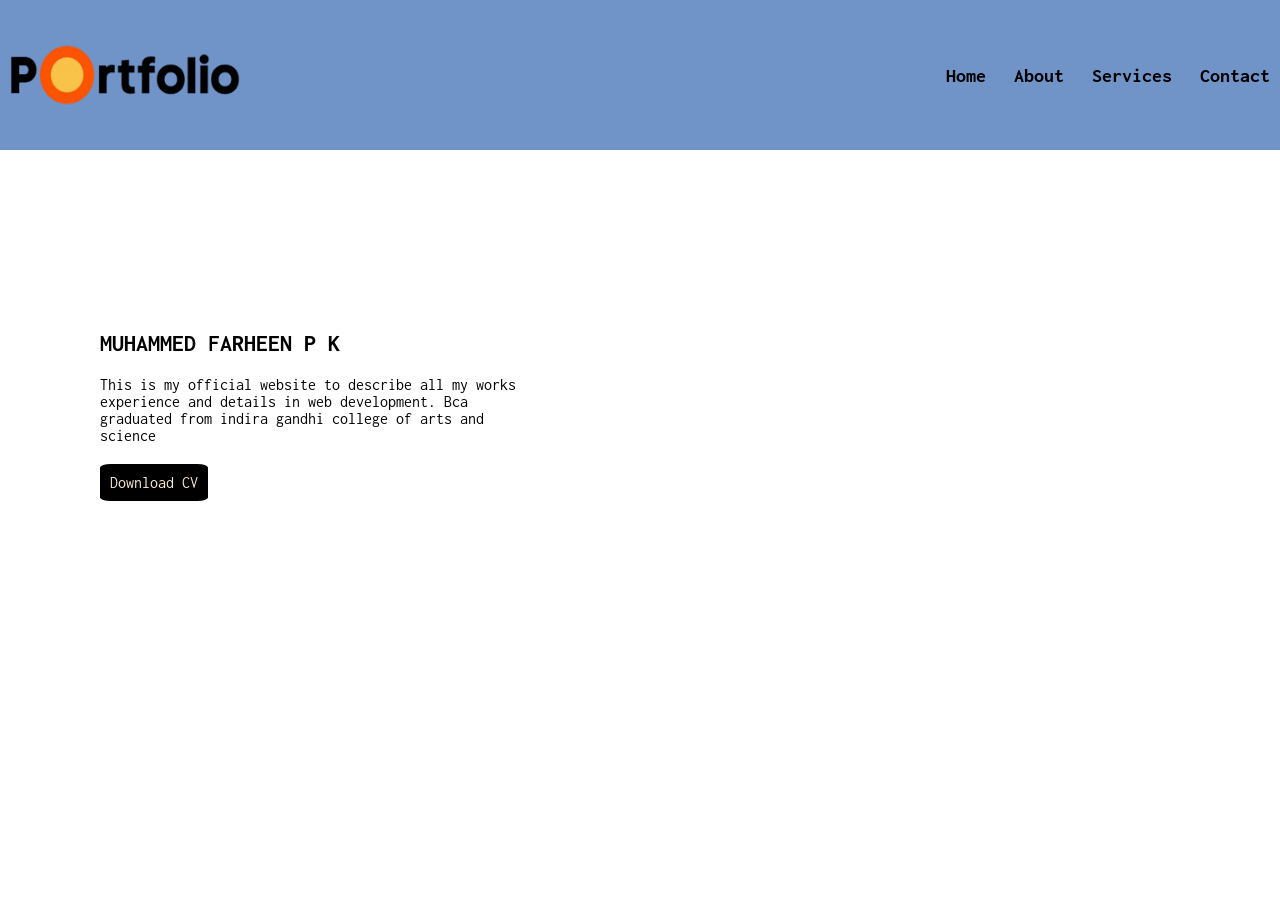
<file: index.html>
<!DOCTYPE html>
<html lang="en">
<head>
    <meta charset="UTF-8">
    <meta name="viewport" content="width=device-width, initial-scale=1.0">
    <title>Document</title>
    <link rel="stylesheet" href="indexstyle.css">

</head>
<body>
    <!--navbar-->
    <header>
        <div class="container">
            <header>
                <img src="pp.png" alt="Logo" class="logo" alt="" width="250" height="150">
            
            <nav>
                    <a class="links">Home</a>
                    <a class="links">About</a>
                    <a class="links">Services</a>
                    <a class="links">Contact</a>
            </nav>
        </div>
    </header>
    <!--home section-->
    <section id="home">
        <div class="home-section">
            <div id="home-text"> <h1 id="fname"><span>MUHAMMED FARHEEN P K</span></h1>
           <p style="margin-top: 20px;margin-bottom: 30px;">This is my official website to describe all my works experience and details in web development. Bca graduated from indira gandhi college of arts and science </p>
           <a id="dwnld" href="./resume.pdf" download="" target="_blank">Download CV</a>
        </div>
    </div>
          
<div class="home-section">


    </div>
        
    </section>
        
</body>
</html>
</file>
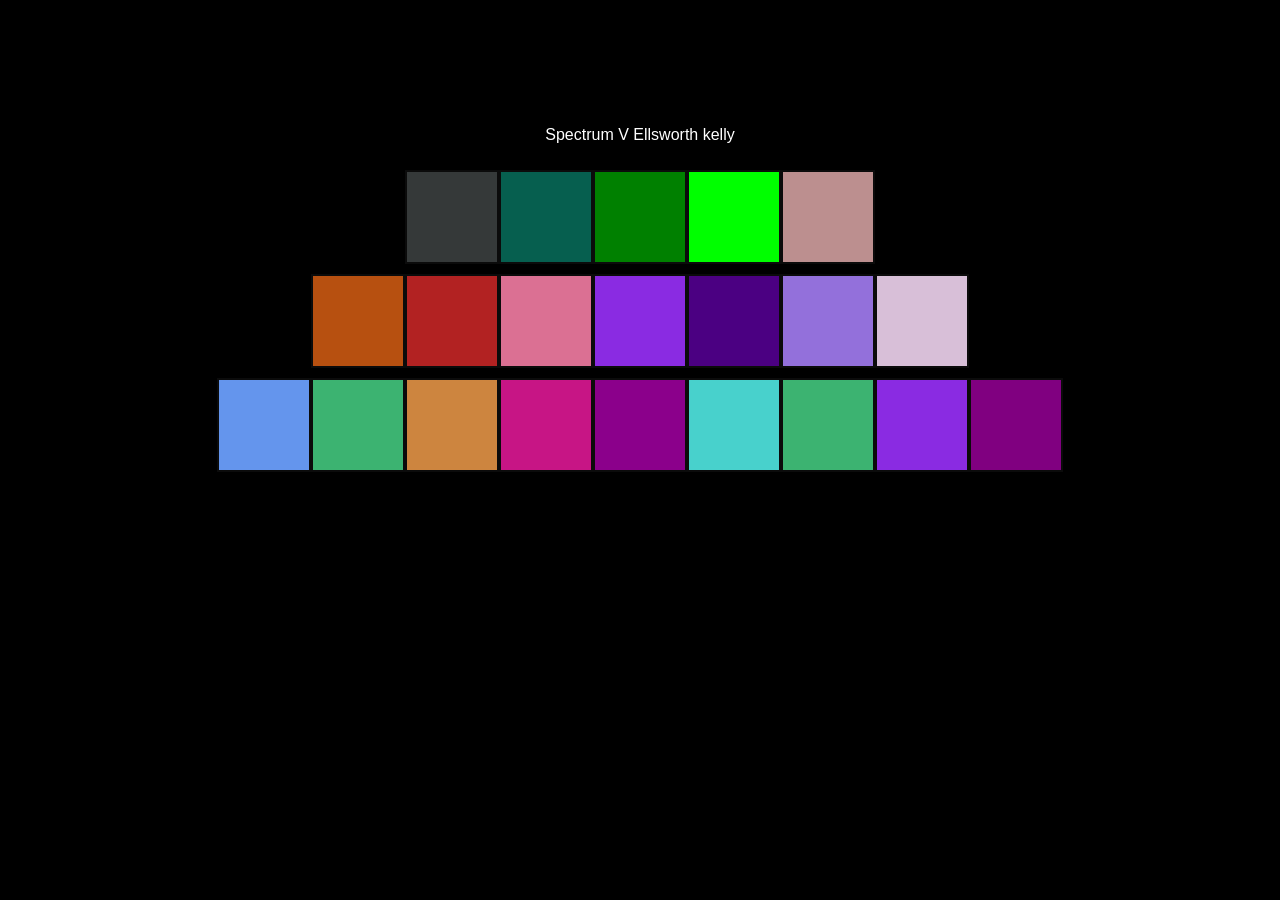
<file: spectrum.html>
<!DOCTYPE html>
<html lang="en">
<head>
    <meta charset="UTF-8">
    <meta name="viewport" content="width=device-width, initial-scale=1.0">
    <title>Spectrum</title>
    <link rel="stylesheet" href="./spectrum.css">
</head>
<body>
    
    <h3>Spectrum V Ellsworth kelly</h3>
    
    <div class="container">
    <div class="row">
        <div class="col" style="background-color: rgb(53, 57, 57); "></div>
        <div class="col" style="background-color: #065f4f"></div>
        <div class="col" style="background-color: green;"></div>
        <div class="col" style="background-color: lime;"></div>
        <div class="col" style=" background-color: rosybrown;"></div>
    </div>
    
    
    <div class="row">
        <div class="col" style="background-color: #b75010;" ></div>
        <div class="col" style="background-color: firebrick;"></div>
        <div class="col" style="background-color: palevioletred;"></div>
        <div class="col" style="background-color: blueviolet;"></div>
        <div class="col" style="background-color: indigo;" ></div>
        <div class="col" style="background-color: mediumpurple;" ></div>
        <div class="col" style="background-color: thistle;"></div>
    </div>

    <div class="row">
        <div class="col" style="background-color: cornflowerblue"></div>
        <div class="col" style="background-color: mediumseagreen"></div>
        <div class="col" style="background-color: peru"></div>
        <div class="col" style="background-color: mediumvioletred"></div>
        <div class="col" style="background-color: darkmagenta"></div>
        <div class="col" style="background-color: mediumturquoise"></div>
        <div class="col" style="background-color: mediumseagreen"></div>
        <div class="col" style="background-color: blueviolet"></div>
        <div class="col" style="background-color: purple"></div>
    </div>
    </div>



</body>
</html>
</file>
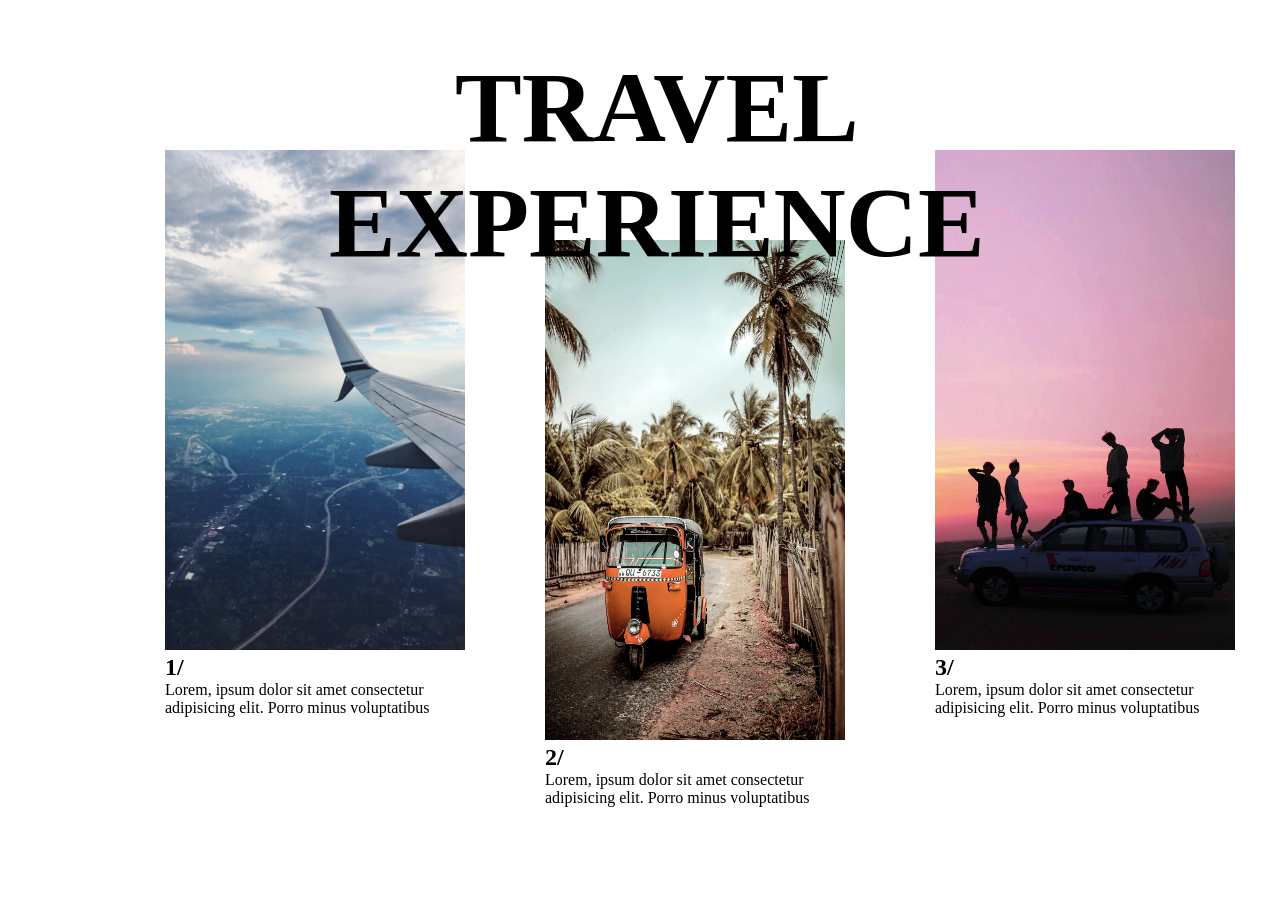
<file: travel.html>
<!DOCTYPE html>
<html lang="en">
<head>
    <meta charset="UTF-8">
    <meta name="viewport" content="width=device-width, initial-scale=1.0">
    <title>Document</title>
    <link rel="stylesheet" href="travel.css">
</head>
<body>

    <div id="main" style="margin-left: 45px;">
    <div class="sec" style="text-align: center; margin-left: 23%; margin-top: 40px; font-size: 50px; z-index: 10;"> 
        <h1>TRAVEL</h1>
        <h1>EXPERIENCE</h1>
    </div>


    <div class="sec" style="margin-left: 120px; top: 140px;">
        
        <img src="1.jpg" alt="" >
        <h2>1/</h2>
        <p>Lorem, ipsum dolor sit amet consectetur adipisicing elit. Porro minus voluptatibus </p>
        
    </div>

    <div class="sec" style="margin-left: 500px; top: 230px;">
        <img src="2.jpg" alt="">
        <h2>2/</h2>
        <p>Lorem, ipsum dolor sit amet consectetur adipisicing elit. Porro minus voluptatibus </p>
        

    </div>

    <div class="sec" style="margin-left: 890px; top: 140px;" >
        <img src="3.jpg" alt="">
        <h2>3/</h2>
        <p>Lorem, ipsum dolor sit amet consectetur adipisicing elit. Porro minus voluptatibus </p>  
        

    </div>
    </div>
    
</body>
</html>
</file>
<file: indexstyle.css>
@import url('https://fonts.googleapis.com/css2?family=Inconsolata:wght@200..900&family=Playfair+Display:ital,wght@0,400..900;1,400..900&display=swap');

*{
margin: 0;
padding: 0;
box-sizing: border-box;    
font-family:Inconsolata;
}
header{
    background-color: #7093c8;
    justify-content: space-between;
    display: flex;
    align-items: center;
    width: 100%;
    position: fixed;
}
.links{
    text-decoration: none;
    color: #000000;
    font-size: 20px;
    font-weight: bold;
    margin: 0px 10px;
}
.linkshover
{
    color: #ff0000;
    transition: 0.5s;
}
#home{
    display:flex;
  
}
.home-section
{
    margin: 330px 100px;
    height: 450%;
    width: 50%;
}
#dwnld{
    background-color: #000000;
    color: antiquewhite;
    padding: 10px;
    border-radius: 10%;
    text-decoration: none;
}
</file>
<file: spectrum.css>
*{
    background-color: black;
    text-align: center;
    
}

h3{
    color: white;
    font: 1em sans-serif;
    margin-top: 10%;
}

.col{
    height: 90px;
    width: 90px;
    border: 2px solid rgb(11, 11, 11);
    float: inline-start;
    

}

.row{
    margin-top: 10px;
}

.container{
    display: flex;
  flex-direction: column;
    align-items: center;
}
</file>
<file: travel.css>
��* { 
         m a r g i n :   0 p x ; 
 } 
 
 i m g { 
         h e i g h t :   5 0 0 p x ; 
         w i d t h :   3 0 0 p x ; 
         
 } 
 p { 
         w i d t h :   3 0 0 p x ; 
 } 
 
 # m a i n { 
         / *   h e i g h t :   8 4 0 p x ;   * / 
         p o s i t i o n :   r e l a t i v e ; 
         m a r g i n - t o p :   1 0 p x ; 
 } 
 
 . s e c { 
         p o s i t i o n :   a b s o l u t e ; 
 } 
 
</file>
